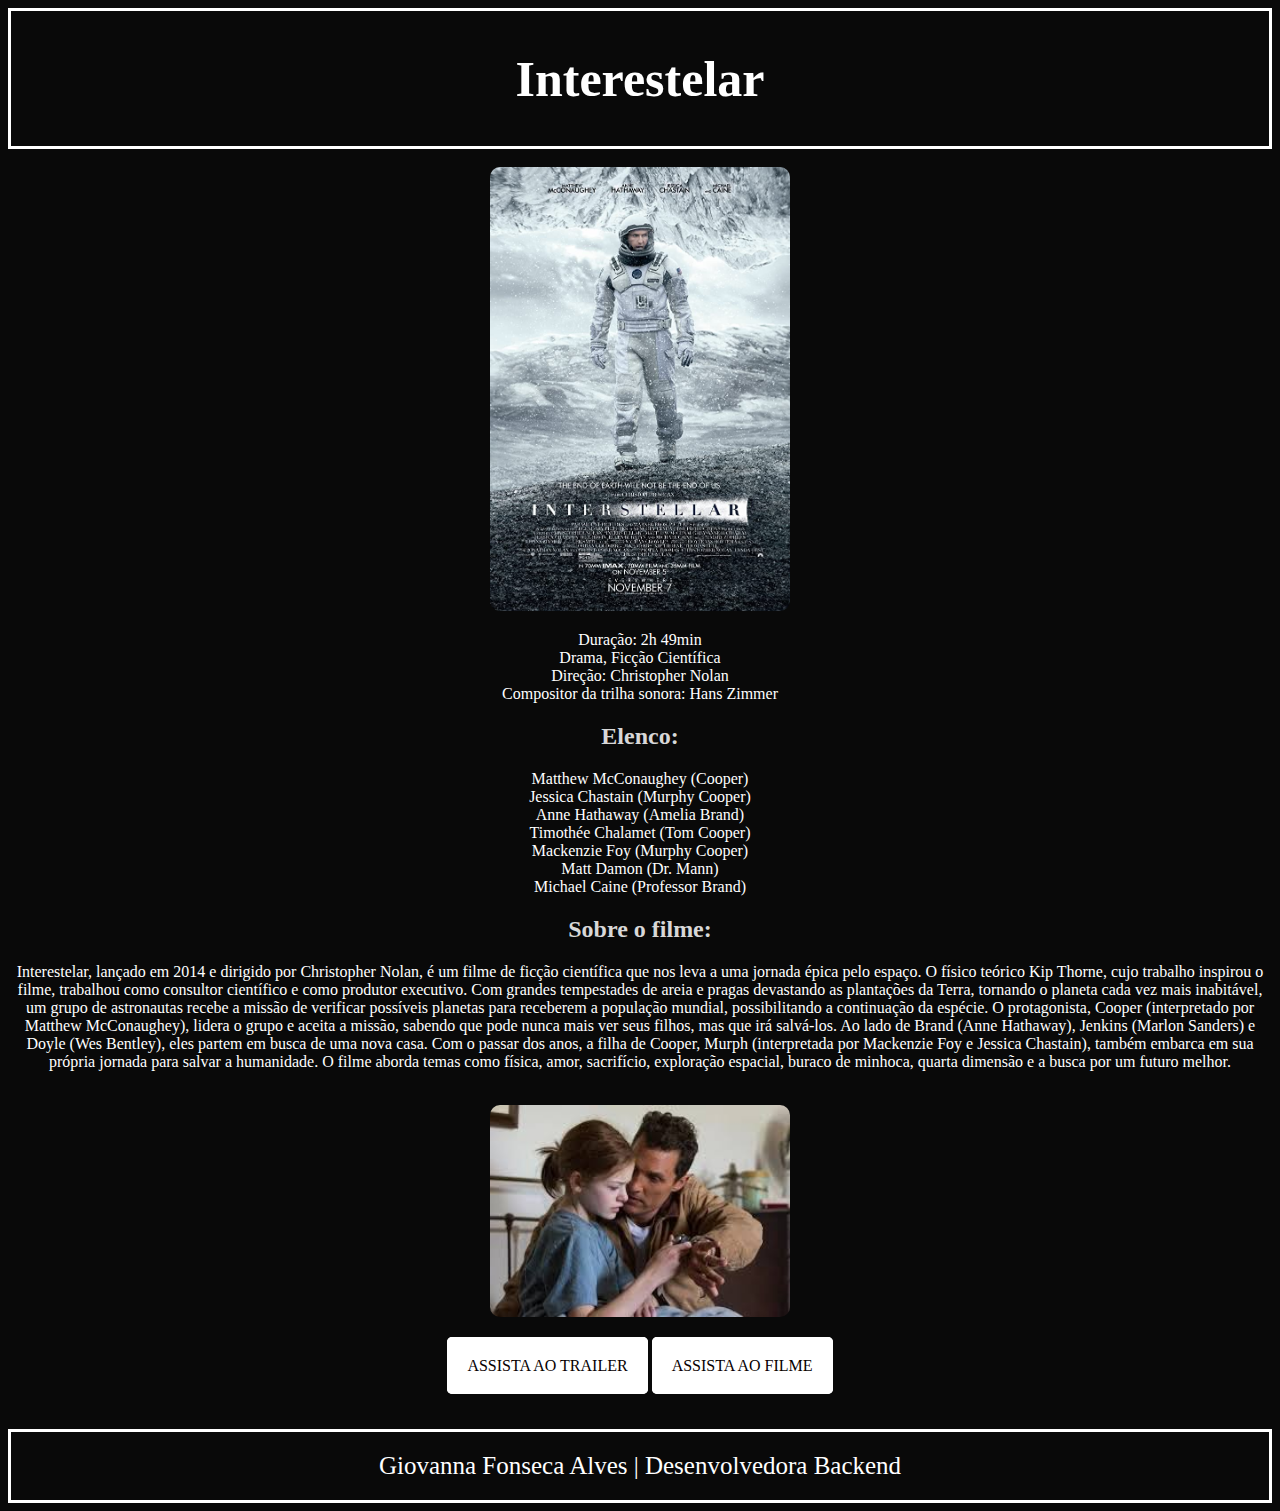
<file: site-interstelar/index.html>
<!DOCTYPE html>
<html lang="pt-br">
<head>
    <meta charset="UTF-8">
    <meta name="viewport" content="width=device-width, initial-scale=1.0">
    <title>Interestelar</title>
</head>
<style>
    body{
        background: rgba(0, 0, 0, 0.966);
        text-align: center;
    }
    header{
        display: flex;
        padding: 5px;
        justify-content: center;
        border: 3px solid white;
        color: white;
        font-size: 25px;
    }
    p{
        color: white;
    }
    .btn{
        color: rgb(7, 0, 0);
        background-color: white;
        border: 10px solid white;
        text-decoration: none;
        width: 100%;
        text-align: center;
        text-transform: uppercase;
        padding: 10px;
        border-radius: 5px;
    }
    img{
        width: 300px;
        border-radius: 10px;
    }
    h2{
        color: rgba(255, 255, 255, 0.842);
    }
    footer{
        display: flex;
        padding: 20px;
        border: 3px solid white;
        color: white;
        font-size: 25px;
        justify-content: center;
    }

</style>
<body>
    <header>
        <h1>Interestelar</h1>
    </header>
    <br>
<img src="interestelar.jpg" alt="">
    <main>
        <p>
            Duração: 2h 49min <br>
            Drama, Ficção Científica<br>
            Direção: Christopher Nolan<br>
            Compositor da trilha sonora: Hans Zimmer<br>
        </p>
        <h2>Elenco:</h2>
        <p> 
            Matthew McConaughey (Cooper)<br>
            Jessica Chastain (Murphy Cooper)<br>
            Anne Hathaway (Amelia Brand)<br>
            Timothée Chalamet (Tom Cooper)<br>
            Mackenzie Foy (Murphy Cooper)<br>
            Matt Damon (Dr. Mann)<br>
            Michael Caine (Professor Brand)<br>
        </p>

        <h2>Sobre o filme:</h2>
        <p>
            Interestelar, lançado em 2014 e dirigido por Christopher Nolan, é um filme de ficção científica que nos leva a uma jornada épica pelo espaço. O físico teórico Kip Thorne, cujo trabalho inspirou o filme, trabalhou como consultor científico e como produtor executivo. Com grandes tempestades de areia e pragas devastando as plantações da Terra, tornando o planeta cada vez mais inabitável, um grupo de astronautas recebe a missão de verificar possíveis planetas para receberem a população mundial, possibilitando a continuação da espécie. O protagonista, Cooper (interpretado por Matthew McConaughey), lidera o grupo e aceita a missão, sabendo que pode nunca mais ver seus filhos, mas que irá salvá-los. Ao lado de Brand (Anne Hathaway), Jenkins (Marlon Sanders) e Doyle (Wes Bentley), eles partem em busca de uma nova casa. Com o passar dos anos, a filha de Cooper, Murph (interpretada por Mackenzie Foy e Jessica Chastain), também embarca em sua própria jornada para salvar a humanidade. O filme aborda temas como física, amor, sacrifício, exploração espacial, buraco de minhoca, quarta dimensão e a busca por um futuro melhor.<br>
        </p>
    <br>
    <img src="interestelar2.jpg" alt="">
<br>
<br>
<br>
    <a class="btn" onclick="botao1()" target="_blank" href="http://youtu.be/i6avfCqKcQo?feature=shared">Assista ao trailer</a> <a class="btn" onclick="botao2()" target="_blank" href="https://www.max.com/br/pt/movies/interestelar/aa5b9295-8f9c-44f5-809b-3f2b84badfbf?utm_source=universal_search">Assista ao filme</a>
<br>
<br>
<br>
<br>
    </main>

    <footer>
        Giovanna Fonseca Alves | Desenvolvedora Backend
    </footer>

</body>
</html>
</file>
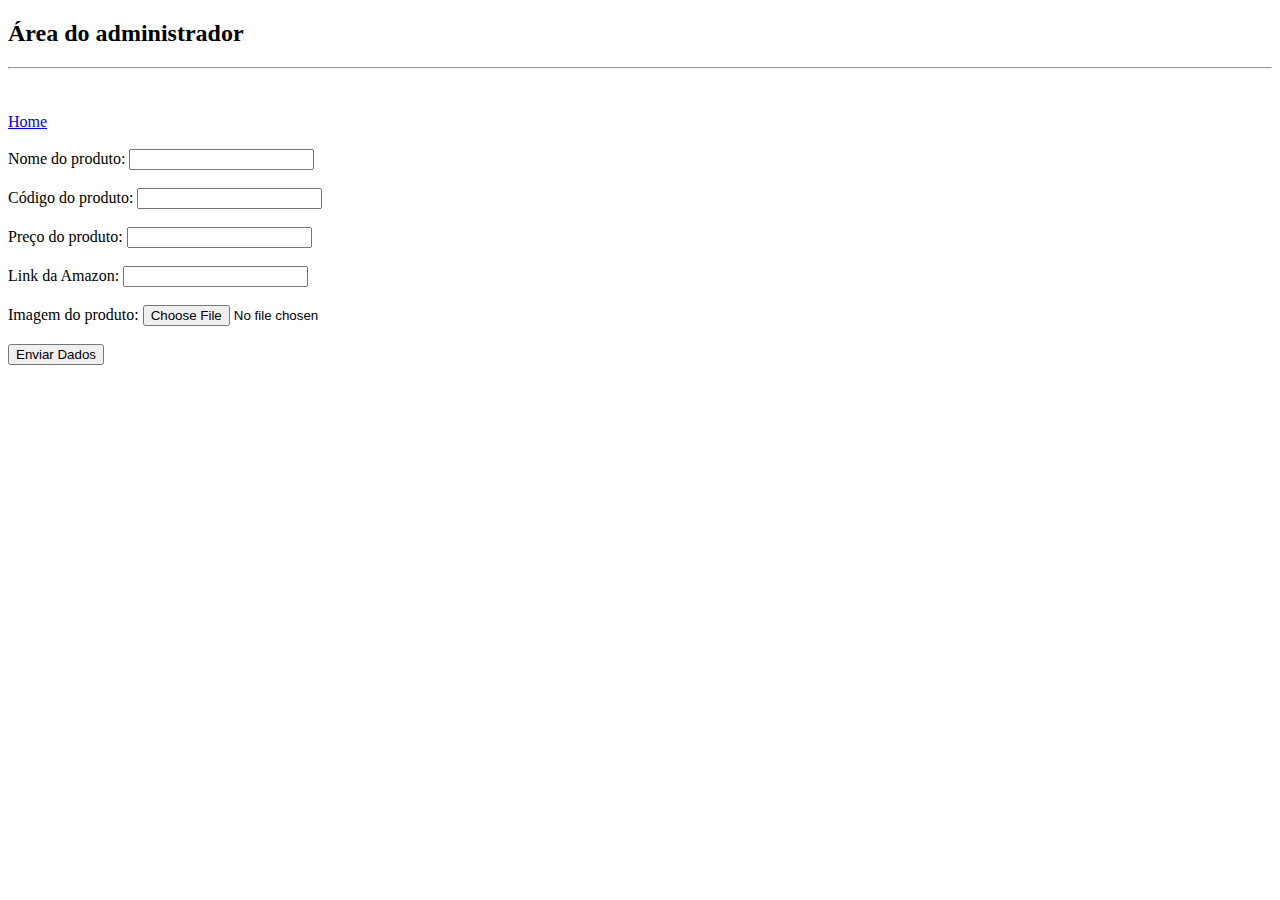
<file: ecommerce/atualizacao.html>
<!DOCTYPE html>
<html lang="pt-br">

<head>
    <meta charset="UTF-8">
    <meta name="viewport" content="width=device-width, initial-scale=1.0">
    <script src="ecommerce.js"></script>
    <title>Admin</title>
</head>

<body>
    <h2>Área do administrador</h2>
    <hr>
    <br><br>
    <a href="ecommerce.html">Home</a>
    <br><br>
    <label for="produto">Nome do produto:</label>
    <input type="text" id="produto">
    <br><br>
    <label for="codigo">Código do produto:</label>
    <input type="text" id="codigo">
    <br><br>
    <label for="preco">Preço do produto:</label>
    <input type="text" id="preco">
    <br><br>
    <label for="linkAmazon">Link da Amazon:</label>
    <input type="text" id="linkAmazon">
    <br><br>
    <label for="arq">Imagem do produto:</label>
    <input type="file" id="arq">
    <br><br>
    <button onclick="getDados()">Enviar Dados</button>
</body>

</html>
</file>
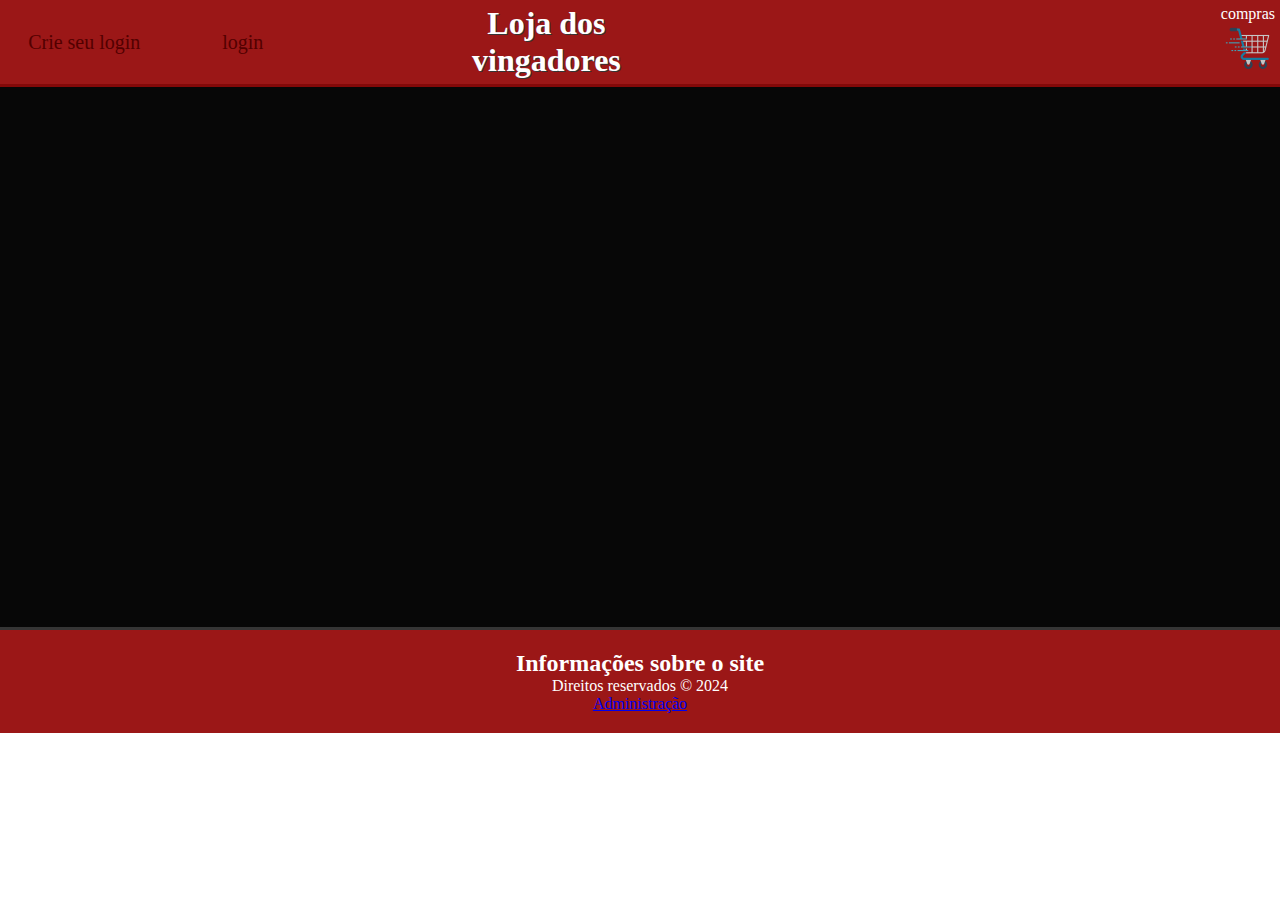
<file: ecommerce/ecommerce.html>
<!DOCTYPE html>
<html lang="pt-br">
<head>
    <meta charset="UTF-8">
    <meta name="viewport" content="width=device-width, initial-scale=1.0">
    <script src="ecommerce.js" defer></script>
    <link rel="stylesheet" href="style.css">
    <title>Heróis Marvel</title>
</head>
<body>
    <header>
        <div id="hcont">
            <button onclick="criaLogin()" id="clog">Crie seu login</button>
            <button onclick="abreTelaLogin()" id="log">login</button>
            <h1>Loja dos vingadores</h1>
            <a href="#" onclick="calculaCesta()" class="car">Compras <img src="imagens/carrinho.png" alt="carrinho de compras"/></a>
        </div>
    </header>

    
</body>
</html>
</file>
<file: ecommerce/style.css>
*{
    padding: 0;
    margin: 0;
    box-sizing: border-box;
    font-family: Cambria, Cochin, Georgia, Times, 'Times New Roman', serif;
}


#hcont{
    display: flex;
    flex-direction: row;
}

header{
    background-color: rgb(155, 23, 23);
    color: aliceblue;
    padding: 5px;
    text-align: center;
    border-bottom: 3px solid rgb(131, 9, 9);
}

h1{
    color: rgb(255, 255, 255);
    text-shadow: 1px 1px #353535;
    padding-left: 150px;
    padding-right: 250PX;
}

.car{
    display: block;
    width: 5%;
    color: #ffffff;
    text-transform: lowercase;
    text-decoration: none;
    background-color: transparent;
    margin-left: 350px;
}

.container{
    background-color: rgb(7, 7, 7);
    min-height: 60vh;
    padding: 60px;
}

#log{
    display: block;
    width: 25%;
    color: #530000;
    padding: 0px;
    border: none;
    font-size: 20px;
    background-color: transparent;
    margin-left: 0%;
    margin-top: 0px;
}

#clog{
    display: block;
    width: 25%;
    color: #530000;
    padding: 0px;
    border: none;
    font-size: 20px;
    background-color: transparent;
    margin-left: 0%;
    margin-top: 0px;
}

.products-container{
    max-width: 1200px;
    margin: 0 auto;
}

.product-image{
    height: 300px;
    width: 100%;
    margin-bottom: 10px;
    background-position: center;
    background-size: cover;
    border: 5px solid #530000;
    border-radius: 20px;
}

.card{
    /* height: 300px; */
    width: 31%;
    display: inline-block;
    margin-bottom: 10px;
    background-position: center;
    background-size: cover;
    padding: 15px;
}

h3{
    margin-bottom: 10px;
    color: #a0a0a0;
    border-left: 5px solid #530000;
    padding-left: 7px;
    font-size: 24px;
}

.card p{
    margin-bottom: 10px;
}

.bold{
    font-weight: bold;
}

.btn{
    display: block;
    width: 100%;
    text-align: center;
    text-transform: uppercase;
    text-decoration: none;
    background-color: #530000;
    color: #ffffff;
    padding: 15px;
    border-radius: 5px;
    transition: 0.5s;
}

.btn:hover{
    background-color: #353535;
}

main{
    color:rgb(131, 9, 9)
}

#rodape{
    background-color:rgb(155, 23, 23);
    color: white;
    border-top: 3px solid #353535;
    text-align: center;
    padding: 20px;
}
</file>
